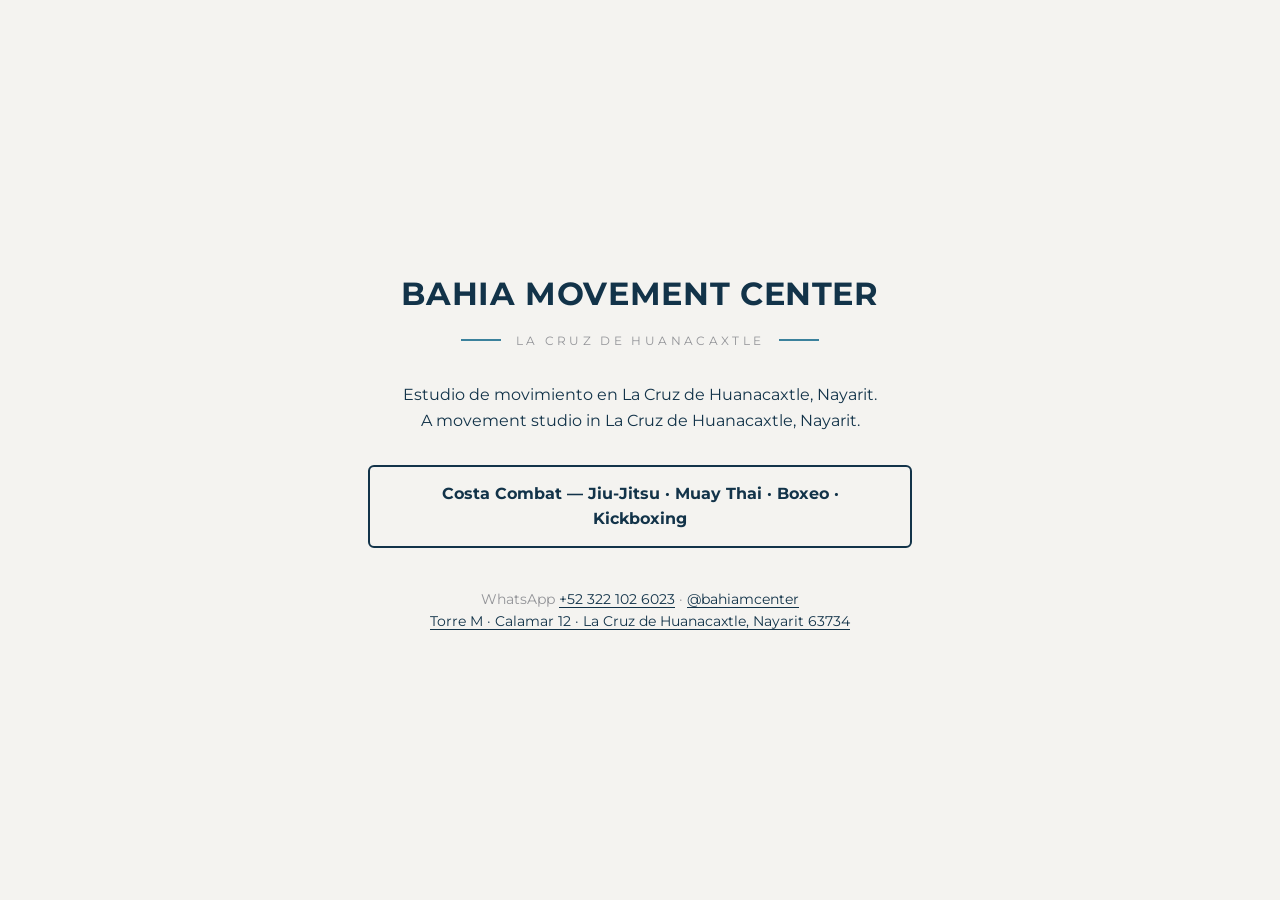
<file: public/index.html>
<!doctype html>
<html lang="es">
<head>
<meta charset="utf-8">
<meta name="viewport" content="width=device-width, initial-scale=1">
<title>Bahia Movement Center — La Cruz de Huanacaxtle</title>
<meta name="description" content="Bahia Movement Center. Estudio de movimiento en La Cruz de Huanacaxtle, Nayarit. Costa Combat: Jiu-Jitsu, Muay Thai, Boxeo y Kickboxing.">
<link rel="icon" href="/assets/costa-combat-symbol.svg" type="image/svg+xml">
<link rel="preconnect" href="https://fonts.googleapis.com">
<link rel="preconnect" href="https://fonts.gstatic.com" crossorigin>
<link rel="stylesheet" href="https://fonts.googleapis.com/css2?family=Montserrat:wght@300;400;600;700&display=swap">
<style>
  :root { --paper:#F4F3F0; --navy:#123349; --blue:#277ACC; --steel:#3B819C; --grey:#939498; }
  * { box-sizing: border-box; }
  body {
    margin:0; min-height:100vh; display:grid; place-items:center;
    background:var(--paper); color:var(--navy);
    font-family:Montserrat, system-ui, sans-serif; line-height:1.6;
    padding:2rem 1.25rem;
  }
  main { width:min(100%, 34rem); text-align:center; }
  h1 {
    font-size:clamp(1.5rem,1.1rem+1.8vw,2.25rem); font-weight:700;
    letter-spacing:0.02em; text-transform:uppercase; margin:0;
  }
  .rules { display:flex; align-items:center; gap:0.9rem; justify-content:center; margin:0.75rem 0 0; }
  .rules span { height:2px; width:2.5rem; background:var(--steel); }
  .sub { font-size:0.75rem; letter-spacing:0.28em; text-transform:uppercase; color:var(--grey); margin:0; }
  p.lede { margin:2rem 0 0; }
  .links { display:flex; flex-wrap:wrap; gap:0.75rem; justify-content:center; margin:2rem 0 0; }
  a.card {
    display:block; padding:0.85rem 1.4rem; border:2px solid var(--navy); border-radius:6px;
    color:var(--navy); text-decoration:none; font-weight:700;
  }
  a.card:hover { background:var(--navy); color:var(--paper); }
  .meta { margin:2.5rem 0 0; font-size:0.875rem; color:var(--grey); }
  .meta a { color:var(--navy); text-underline-offset:3px; }
  .meta a:hover { color:var(--blue); }
</style>
</head>
<body>
<main>
  <h1>Bahia Movement Center</h1>
  <div class="rules"><span></span><p class="sub">La Cruz de Huanacaxtle</p><span></span></div>
  <p class="lede">Estudio de movimiento en La Cruz de Huanacaxtle, Nayarit.<br>
  <span lang="en">A movement studio in La Cruz de Huanacaxtle, Nayarit.</span></p>
  <div class="links">
    <a class="card" href="/costa-combat/promos/b/">Costa Combat — Jiu-Jitsu · Muay Thai · Boxeo · Kickboxing</a>
  </div>
  <p class="meta">
    WhatsApp <a href="https://wa.me/523221026023">+52 322 102 6023</a> ·
    <a href="https://instagram.com/bahiamcenter" rel="noopener">@bahiamcenter</a><br>
    <a href="https://maps.app.goo.gl/8JTmrWRzeU2gHhZP6" rel="noopener">Torre M · Calamar 12 · La Cruz de Huanacaxtle, Nayarit 63734</a>
  </p>
</main>
</body>
</html>
</file>
